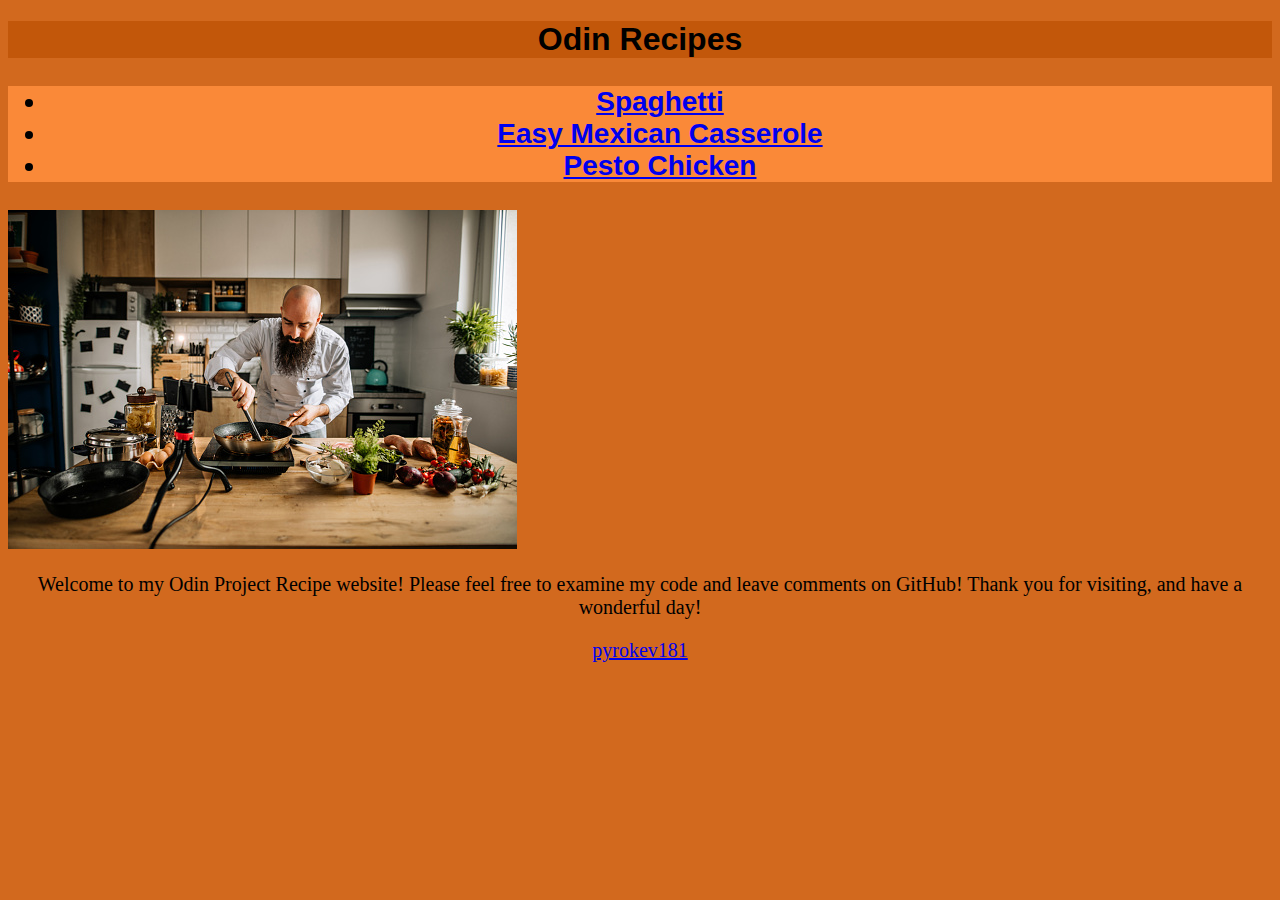
<file: index.html>
<!DOCTYPE html>
<html lang="en">

<head>
    <meta charset="UTF-8">
    <title>Odin Recipes | pyrokev181</title>
    <link rel="stylesheet" href="styles.css">
</head>

<body>
    <h1 class="pagetitle">Odin Recipes</h1>
        <ul class="list">
            <li><a href="recipes/spaghetti.html"><strong>Spaghetti</strong></a></li>
            <li><a href="recipes/mexi-cass.html"><strong>Easy Mexican Casserole</strong></a></li>
            <li><a href="recipes/pesto-chicken.html"><strong>Pesto Chicken</strong></a></li>
        </ul>

    <img id="img" src="img/chef-stock-photo.jpg" alt="Bearded chef stirring a pan">

    <p>Welcome to my Odin Project Recipe website! Please feel free to examine my code and leave comments on GitHub! Thank you for visiting, and have a wonderful day!</p>
    <p><a href="https://github.com/pyrokev181/odin-recipes">pyrokev181</a></p>
</body>
</html>
</file>
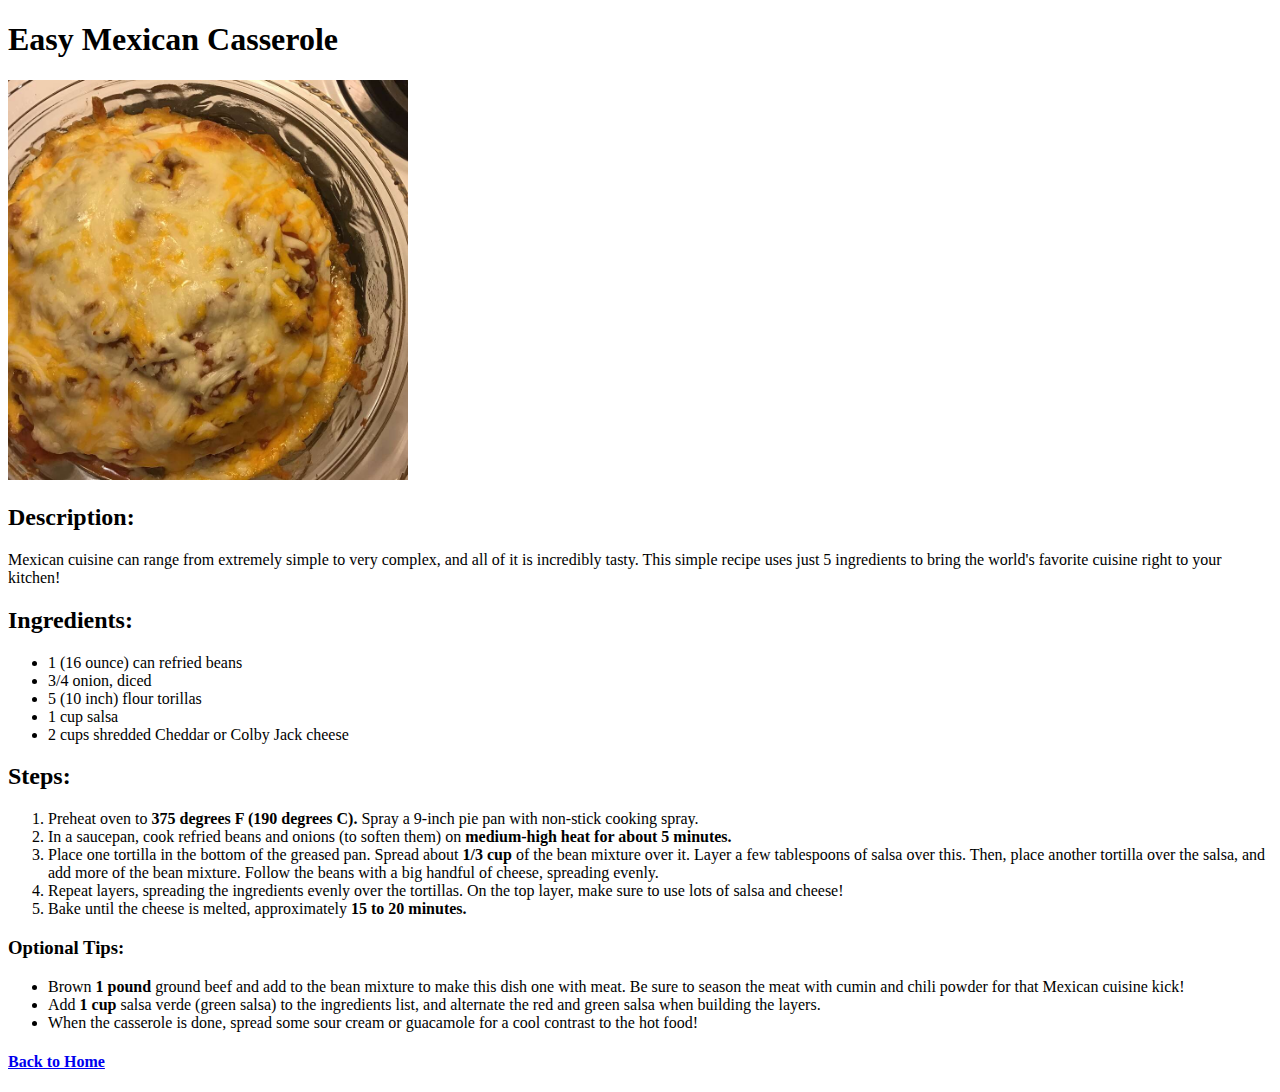
<file: recipes/mexi-cass.html>
<!DOCTYPE html>
<html lang="en">
<head>
    <meta charset="UTF-8">
    <title>Easy Mexican Casserole</title>
</head>
<body>
    <h1>Easy Mexican Casserole</h1>
    <p><img src="../img/mexi-cass.jpeg" alt="Deliciously cheesy Mexican casserole" width="400" height="400"></p>
    <h2>Description:</h2>
    <p>Mexican cuisine can range from extremely simple to very complex, and all of it is incredibly tasty. This simple recipe uses just 5 ingredients to bring the world's favorite cuisine right to your kitchen!</p>

    <h2>Ingredients:</h2>
        <ul>
            <li>1 (16 ounce) can refried beans</li>
            <li>3/4 onion, diced</li>
            <li>5 (10 inch) flour torillas</li>
            <li>1 cup salsa</li>
            <li>2 cups shredded Cheddar or Colby Jack cheese</li>
        </ul>

    <h2>Steps:</h2>
        <ol>
            <li>Preheat oven to <strong>375 degrees F (190 degrees C).</strong> Spray a 9-inch pie pan with non-stick cooking spray.</li>
            <li>In a saucepan, cook refried beans and onions (to soften them) on <strong>medium-high heat for about 5 minutes.</strong></li>
            <li>Place one tortilla in the bottom of the greased pan. Spread about <strong>1/3 cup</strong> of the bean mixture over it. Layer a few tablespoons of salsa over this. Then, place another tortilla over the salsa, and add more of the bean mixture. Follow the beans with a big handful of cheese, spreading evenly.</li>
            <li>Repeat layers, spreading the ingredients evenly over the tortillas. On the top layer, make sure to use lots of salsa and cheese!</li>
            <li>Bake until the cheese is melted, approximately <strong>15 to 20 minutes.</strong></li>
        </ol>
    <h3>Optional Tips:</h3>
        <ul>
            <li>Brown <strong>1 pound</strong> ground beef and add to the bean mixture to make this dish one with meat. Be sure to season the meat with cumin and chili powder for that Mexican cuisine kick!</li>
            <li>Add <strong>1 cup</strong> salsa verde (green salsa) to the ingredients list, and alternate the red and green salsa when building the layers.</li>
            <li>When the casserole is done, spread some sour cream or guacamole for a cool contrast to the hot food!</li>
        </ul>
    <h4><a href="../index.html">Back to Home</a></h4>
</body>
</html>
</file>
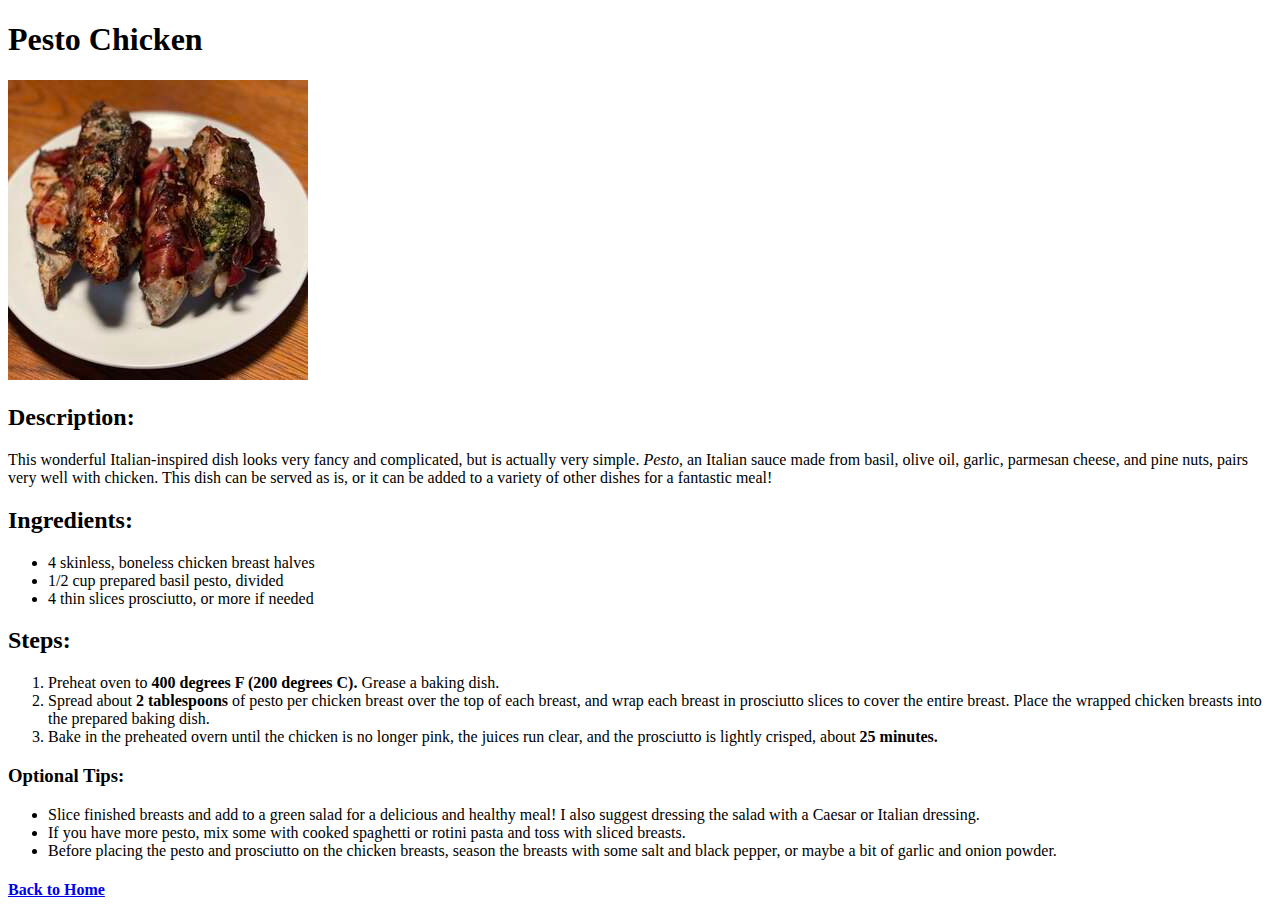
<file: recipes/pesto-chicken.html>
<!DOCTYPE html>
<html lang="en">
<head>
    <meta charset="UTF-8">
    <title>Pesto Chicken</title>
</head>
<body>
    <h1>Pesto Chicken</h1>
    <p><img src="../img/pesto-chicken.jpeg" alt="Delicious pesto chicken on a plate"></p>

    <h2>Description:</h2>
    <p>This wonderful Italian-inspired dish looks very fancy and complicated, but is actually very simple. <em>Pesto</em>, an Italian sauce made from basil, olive oil, garlic, parmesan cheese, and pine nuts, pairs very well with chicken. This dish can be served as is, or it can be added to a variety of other dishes for a fantastic meal!</p>

    <h2>Ingredients:</h2>
        <ul>
            <li>4 skinless, boneless chicken breast halves</li>
            <li>1/2 cup prepared basil pesto, divided</li>
            <li>4 thin slices prosciutto, or more if needed</li>
        </ul>

    <h2>Steps:</h2>
        <ol>
            <li>Preheat oven to <strong>400 degrees F (200 degrees C).</strong> Grease a baking dish.</li>
            <li>Spread about <strong>2 tablespoons</strong> of pesto per chicken breast over the top of each breast, and wrap each breast in prosciutto slices to cover the entire breast. Place the wrapped chicken breasts into the prepared baking dish.</li>
            <li>Bake in the preheated overn until the chicken is no longer pink, the juices run clear, and the prosciutto is lightly crisped, about <strong>25 minutes.</strong></li>
        </ol>
    <h3>Optional Tips:</h3>
        <ul>
            <li>Slice finished breasts and add to a green salad for a delicious and healthy meal! I also suggest dressing the salad with a Caesar or Italian dressing.</li>
            <li>If you have more pesto, mix some with cooked spaghetti or rotini pasta and toss with sliced breasts.</li>
            <li>Before placing the pesto and prosciutto on the chicken breasts, season the breasts with some salt and black pepper, or maybe a bit of garlic and onion powder.</li>
        </ul>
    <h4><a href="../index.html">Back to Home</a></h4>
</body>
</html>
</file>
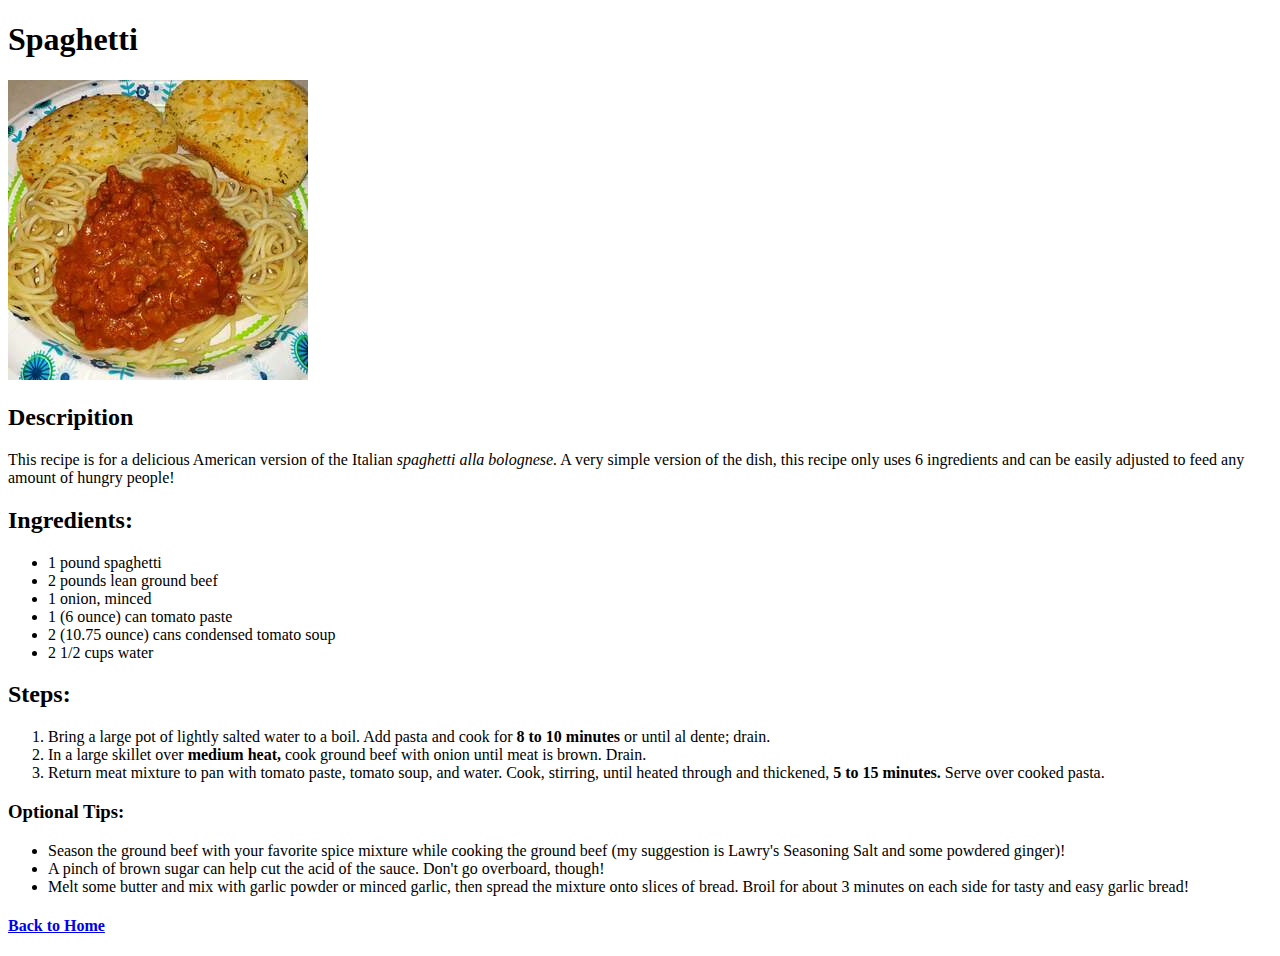
<file: recipes/spaghetti.html>
<!DOCTYPE html>
<html lang="en">
<head>
    <meta charset="UTF-8">
    <title>Spaghetti | Odin Recipes</title>
</head>
<body>
    <!-- Maybe space out the lines of code more? -->
    <h1>Spaghetti</h1>
    <p><img src="../img/spaghetti.jpeg" alt="A dish of delicious spaghetti"></p>
    <h2>Descripition</h2>
    <p>This recipe is for a delicious American version of the Italian <em>spaghetti alla bolognese.</em>
        A very simple version of the dish, this recipe only uses 6 ingredients and can be easily adjusted to feed
        any amount of hungry people!</p>
    <!-- Check spelling more carefully -->
    <h2>Ingredients:</h2>
        <ul>
            <li>1 pound spaghetti</li>
            <li>2 pounds lean ground beef</li>
            <li>1 onion, minced</li>
            <li>1 (6 ounce) can tomato paste</li>
            <li>2 (10.75 ounce) cans condensed tomato soup</li>
            <li>2 1/2 cups water</li>
        </ul>
    <h2>Steps:</h2>
        <ol>
            <li>Bring a large pot of lightly salted water to a boil. Add pasta and cook for <strong>8 to 10 minutes</strong> or until al dente; drain.</li>
            <li>In a large skillet over <strong>medium heat,</strong> cook ground beef with onion until meat is brown. Drain.</li>
            <li>Return meat mixture to pan with tomato paste, tomato soup, and water. Cook, stirring, until heated through and thickened, <strong>5 to 15 minutes.</strong> Serve over cooked pasta.</li>
        </ol>
    <h3>Optional Tips:</h3>
        <ul>
            <li>Season the ground beef with your favorite spice mixture while cooking the ground beef (my suggestion is Lawry's Seasoning Salt and some powdered ginger)!</li>
            <li>A pinch of brown sugar can help cut the acid of the sauce. Don't go overboard, though!</li>
            <li>Melt some butter and mix with garlic powder or minced garlic, then spread the mixture onto slices of bread. Broil for about 3 minutes on each side for tasty and easy garlic bread!</li>
        </ul>
    <h4><a href="../index.html">Back to Home</a></h4>
</body>
</html>
</file>
<file: styles.css>
/* styles.css */

body {
    background-color: hsl(25, 75%, 47%);
}

.pagetitle {
    text-align: center;
    font-family:'Franklin Gothic Medium', 'Arial Narrow', Arial, sans-serif;
    background-color: hsl(25, 90%, 40%)
}

#img {
    text-align: center;
}

.list {
    text-align: center;
    background-color: hsl(25, 95%, 60%);
    font-size: 28px;
    font-family: "Helvetica"
}

p {
    text-align: center;
    font-size: 20px;
}
</file>
